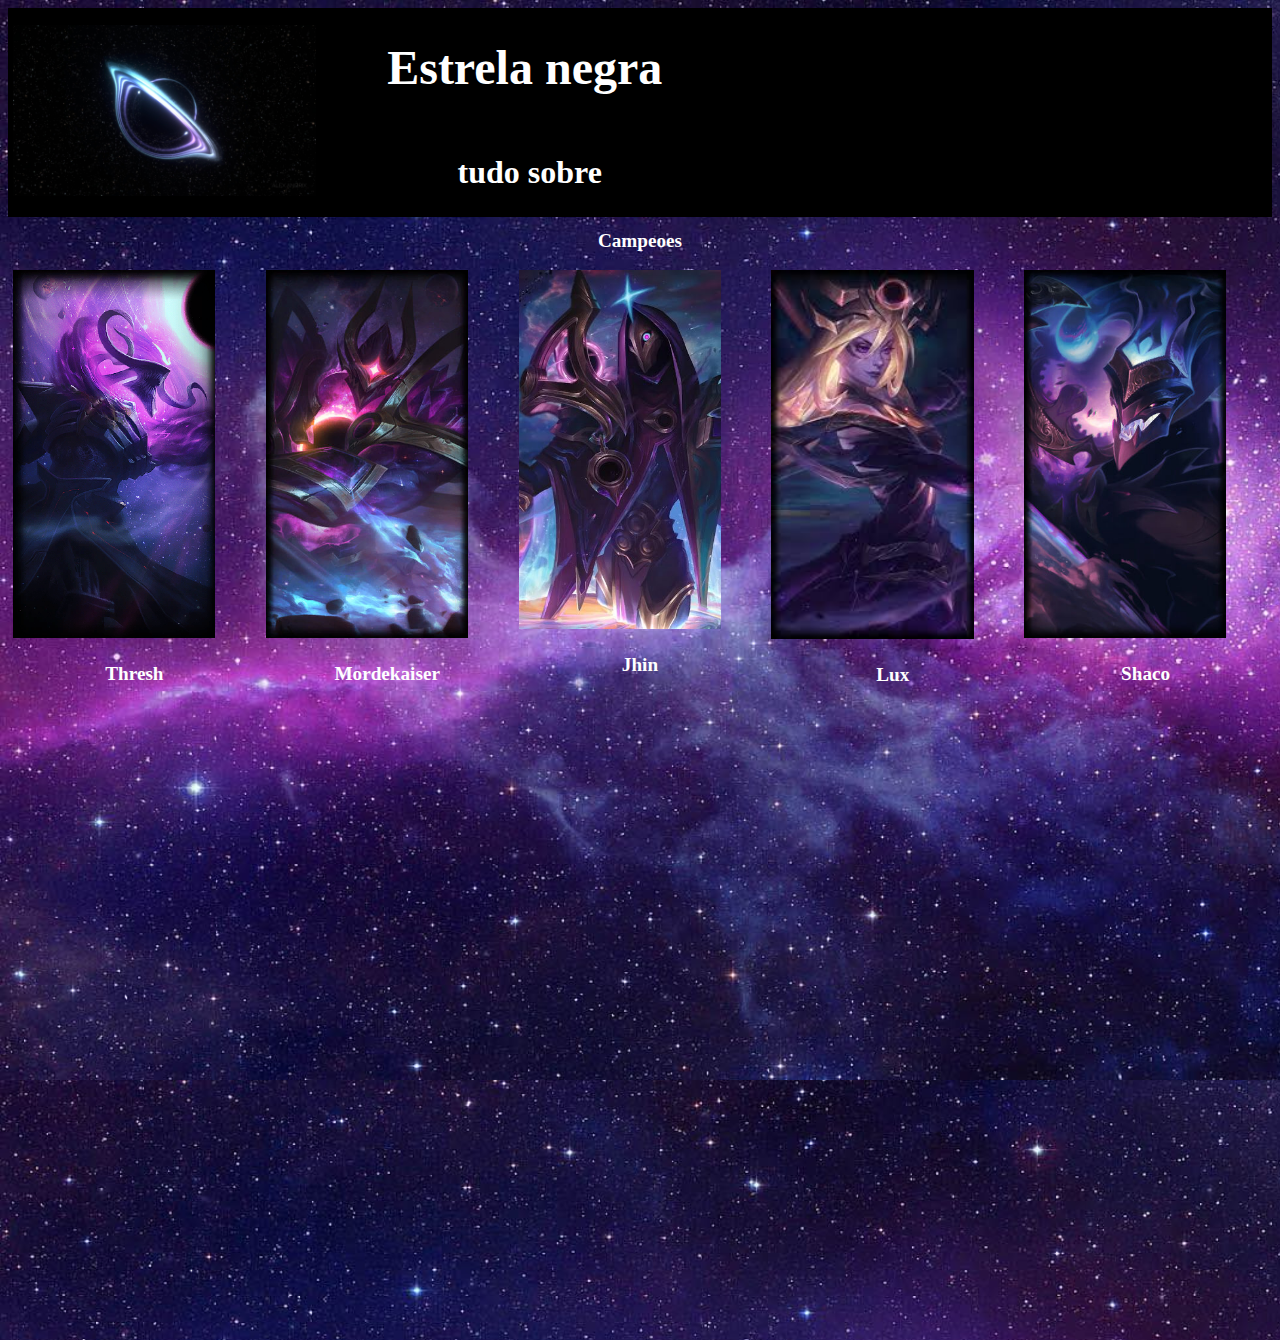
<file: index.html>
<!DOCTYPE html>
<html lang="en">
  <head>
      <link rel="stylesheet" href="style.css">
      <meta charset="UTF-8">
      <meta name="viewport" content="width=device-width, initial-scale=1.0">
      <title>Estrela Negra:</title>
  </head>

 <body id="base">
   <script src="script.js"></script>
    <header class="flex horizontal center">
      <div class="item"><a href="index.html"><img id="logo" src="imagens/estrela negra.jpg"></a></div>
      <div class="flex vertical center">
        <h1>Estrela negra</h1>
        <h2>tudo sobre</h2>
      </div>
    </header>


    <div class="flex horizontal center">
      <div class="flex vertical center list">
        <h1>Campeoes</h1>
        <section class="container flex start">

          <div class="item" onclick="goToChamp('thresh')">
            <img src="imagens/thresh imagem.png" alt="thresh"> 
            <h2>Thresh</h2>
          </div>
          <div class="item" onclick="goToChamp('mordekaiser')">
            <img src="imagens/mordekaiser imagem.jpg"   alt="mordekaiser">
            <h2>Mordekaiser</h2>
          </div>
          <div class="item" onclick="goToChamp('jhin')">
            <img src="imagens/jhin imagem.jpg" alt="jhin">
            <h2>Jhin</h2>
          </div>
          <div class="item" onclick="goToChamp('lux')">
            <img src="imagens/lux imagem.jpg" alt="lux">
            <h2>Lux</h2>
          </div>
          <div class="item" onclick="goToChamp('shaco')">
            <img src="imagens/shaco imagem.jpg" alt="shaco">
            <h2>Shaco</h2>
          </div>
        </section>
      </div>
    </div>


    <div class="flex vertical center main">
      <iframe id="frame" src="" scrolling="no"></iframe>
    </div>
 </body>
</html>
</file>
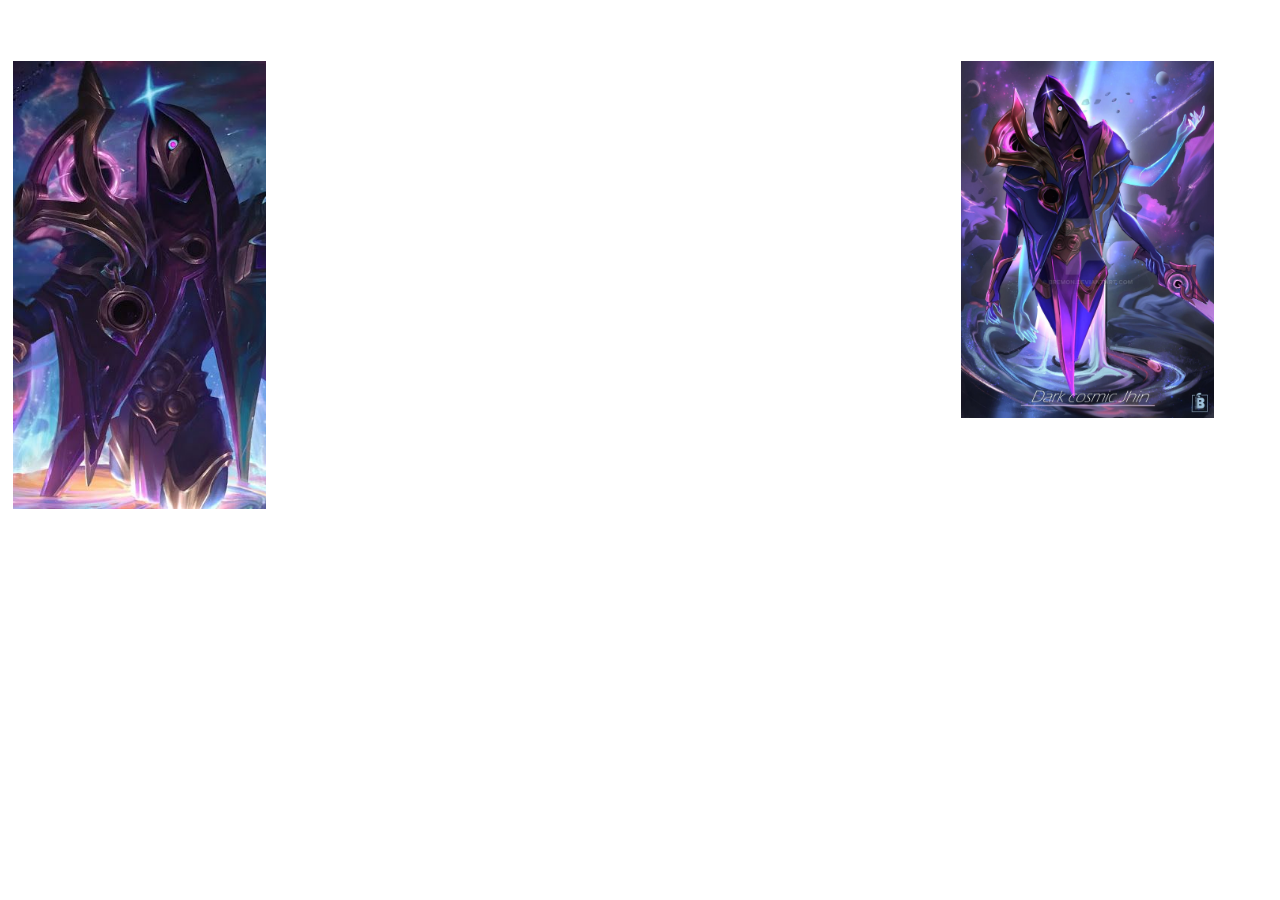
<file: jhin.html>
<head>
      <link rel="stylesheet" href="style.css">
  </head>
  <body>   
   <div class="flex horizontal center">
      <div class="flex vertical center list">
        <h1>Jhin</h1>
        <section class="container flex horizontal space">

          <!-- imagem a esquerda -->
         <div class="basis25">
          <img src="imagens/jhin imagem.jpg" alt="jhin">
         </div>

          <!-- texto e coisas do tipo -->
         <div class="basis40"> 
         <h2>Jhin era uma entidade interestelar, foi consumido pela
             Estrela Negra e recebeu um novo propósito. Agora, sua
             mente atemporal está infectada por visões de
             onipotência e consumida por uma fome insaciáveL Ele
             desaparece com regiões espaciais inteiras
             aparentemente por mero capricho, usando os restos
             para criar bizarros e silenciosos objetos de arte.</h2>
         </div>
    
         <!-- imagem a direita -->
         <div class="basis25">
         <img src="imagens 2/jhin imagem 2.jpg" alt="jhin 2">
         </div>





         
        </section>
      </div>
    </div>
  
  </body>
</file>
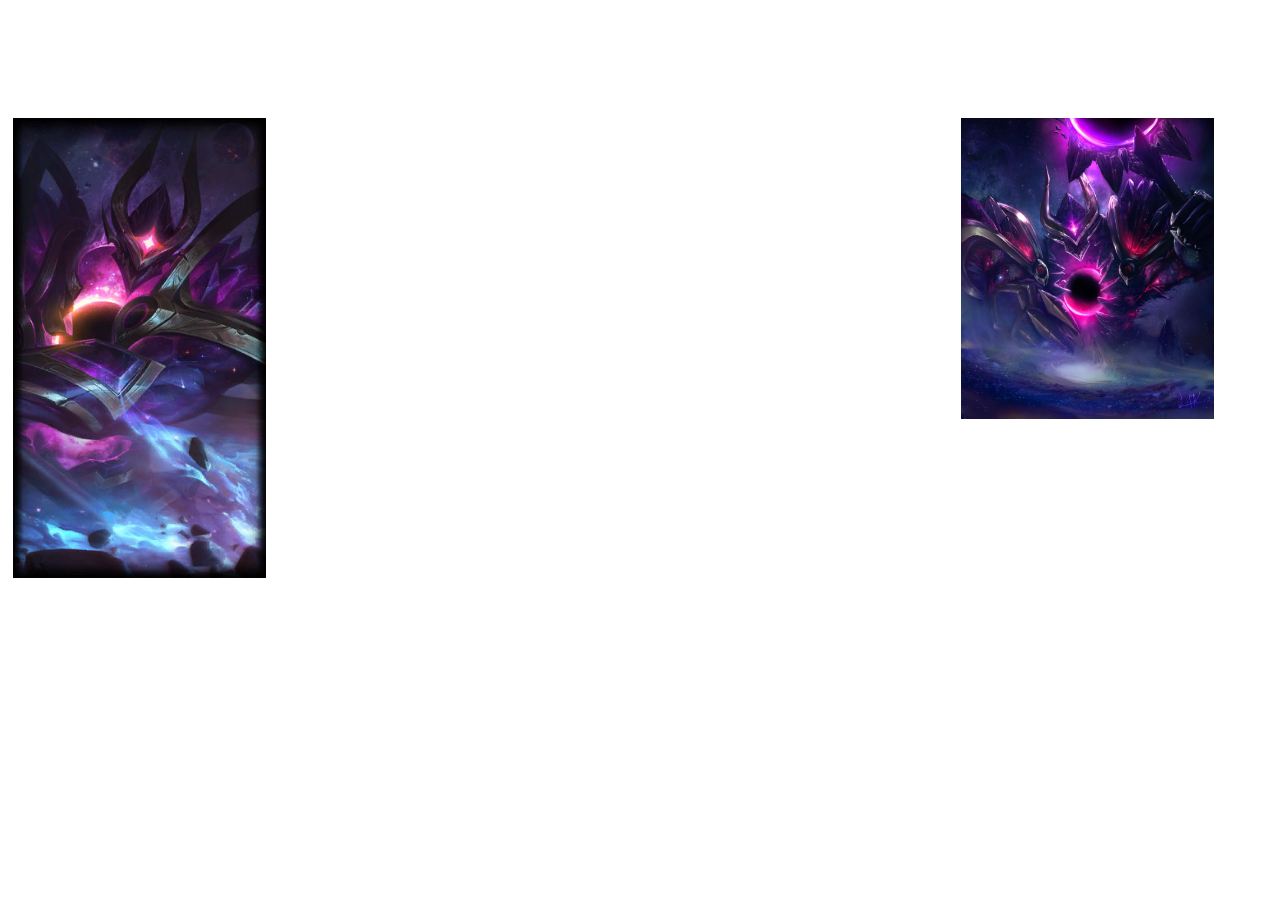
<file: mordekaiser.html>
<head>
      <link rel="stylesheet" href="style.css">
  </head>
  <body>   
   <div class="flex horizontal center bord">
      <div class="flex vertical center list">
        <h1>Mordekaiser</h1>
        <section class="container flex horizontal space">

          <!-- imagem a esquerda -->
         <div class="basis25">
          <img src="imagens/mordekaiser imagem.jpg" alt="mordekaiser">
         </div>

          <!-- texto e coisas do tipo -->
         <div class="basis40"> 
         <h2>Um antigo membro da Corte Cósmica, Mordekaiser
             desapareceu do espaço que conhecemos por eras —
             até agora. Renascido e restituído de uma destruição
             desconhecida, ele parece querer destruir os reinos de
             estrelas e luz que um dia construíra. Embora ainda vista
             sua armadura cósmica, a mente e a personalidade que
             a habitam foram corrompidas e reforjadas com puro
             ódio e destruição.</h2>
         </div>
    
         <!-- imagem a direita -->
         <div class="basis25">
         <img src="imagens 2/mordekaiser imagem 2.jpg" alt="mordekaiser 2">
         </div>





         
        </section>
      </div>
    </div>
  
  </body>
</file>
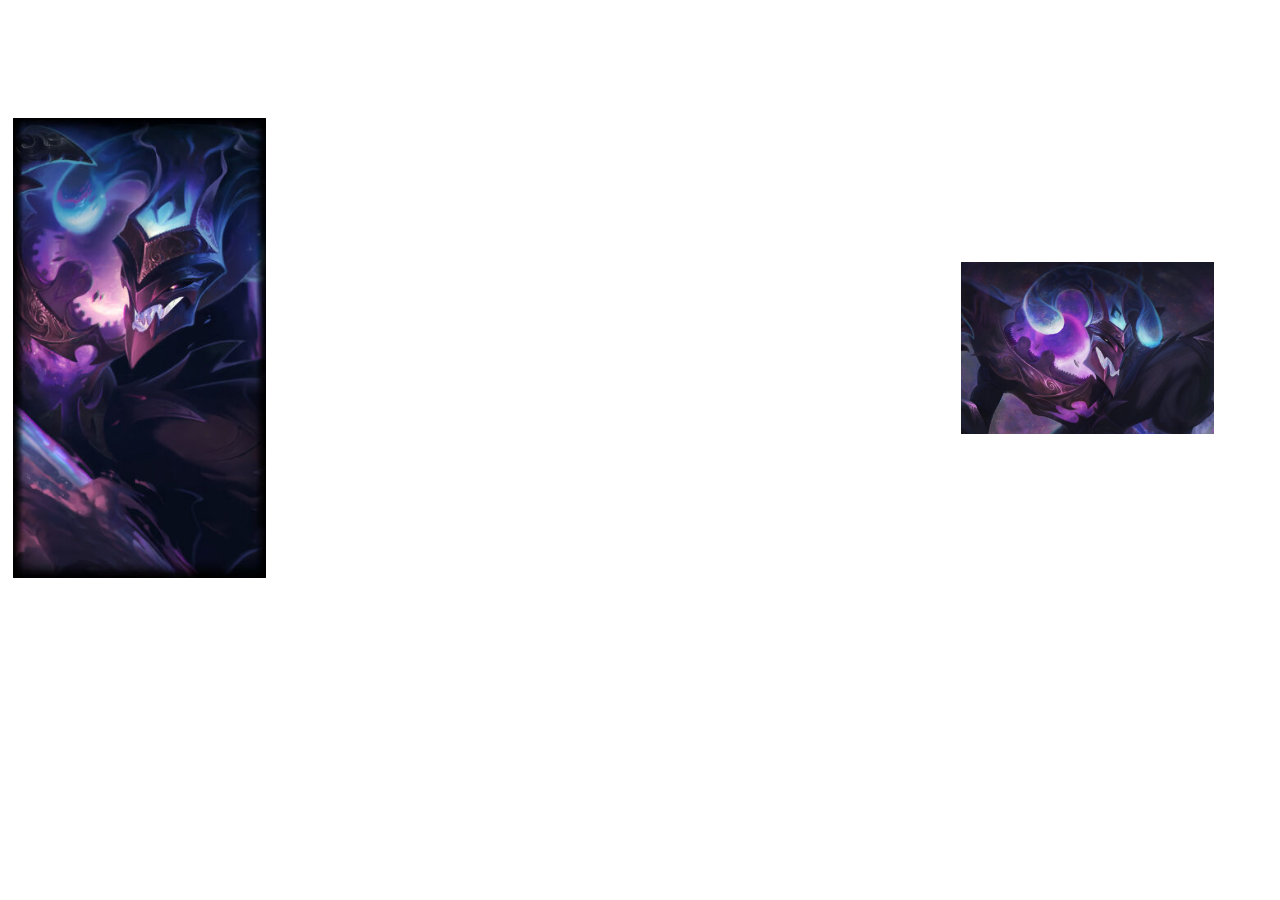
<file: shaco.html>
<head>
      <link rel="stylesheet" href="style.css">
  </head>
  <body>   
   <div class="flex horizontal center bord">
      <div class="flex vertical center list">
        <h1>Shaco</h1>
        <section class="container flex horizontal center space">

          <!-- imagem a esquerda -->
         <div class="basis25">
          <img src="imagens/shaco imagem.jpg" alt="shaco">
         </div>

          <!-- texto e coisas do tipo -->
         <div class="basis40"> 
          <h2>Shaco Já foi uma região do espaço conhecida por suas
              barulhentas festividades, mas agora, depois de ter sido
              exterminado pela Estrela Negra, ele renasceu como o
              semblante escarnecedor de um bufão. Sua gargalhada
              deturpada alcança sistemas povoados multo antes
              dele, provocando visões de destruição e colapsos
              sociais que logo alimentarão sua fome sem fim.</h2>
         </div>
    
         <!-- imagem a direita -->
         <div class="basis25">
         <img src="imagens 2/shaco imagem 2.jpg" alt="shaco 2">
         </div>





         
        </section>
      </div>
    </div>
  
  </body>
</file>
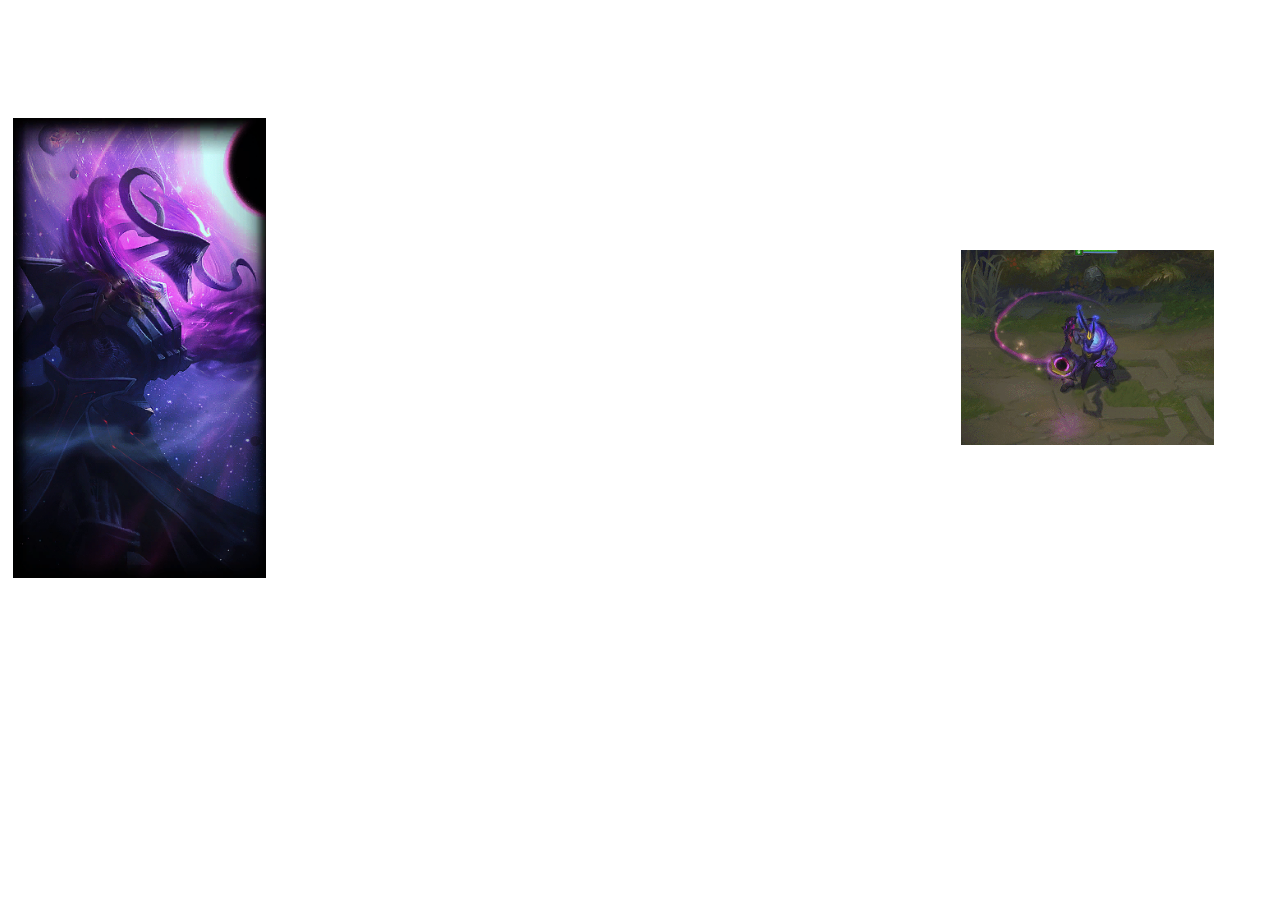
<file: thresh.html>
<head>
      <link rel="stylesheet" href="style.css">
  </head>
  <body>   
   <div class="flex horizontal center bord">
      <div class="flex vertical center list">
        <h1>Thresh</h1>
        <section class="container flex horizontal center space">

          <!-- imagem a esquerda -->
          <div class = "basis25">
            <img src="imagens/thresh imagem.png" alt="thresh">
          </div>

            <!-- texto e coisas do tipo -->
          <div class="basis40"> 
            <h2>Um pesadelo cósmico que venera a Estrela Negra que
                tudo consome, Thresh jurou alimentar seu "deus" com
                tudo que existe até que toda a matéria, tempo e
                pensamento sejam apagados. Seu trabalho estará
                completo quando nada sobrar, libertando-o para
                finalmente se lançar na singularidade e se tornar
                um com o fim do universo.</h2>
          </div>
      
          <!-- imagem a direita -->
          <div class="basis25">
            <img src="imagens 2/gif thresh estrela negra.gif" alt="thresh gif">
          </div>
        </section>
      </div>
    </div>
  
  </body>
</file>
<file: style.css>
#base {
background-image: url('imagens/background.jpg');
background-size: 1920px 1080px;

}
#logo{
  width: 80%;
  height: 80%;
}
.item{
  flex-basis: 30%;
  cursor: pointer;
}
header{
  background-color: black;
}

header h1{
  font-family: "Comic sans MS";
  font-size: 3em;
  color : rgb(255, 255, 255);
  margin-right: 10px;
}

header h2{
   font-size: 2em;
}
.flex{
  display: flex;
}
.horizontal{
  flex-direction: row;
}
.vertical{
  flex-direction: column;
}
.center{
  align-items: center;
}
.around{
  justify-content: center;
}
.space{
  justify-content: space-between;
}
img {
  padding: 5px; 
  width: 80%;
}

img:hover {
  box-shadow: 0 0 1px 1px white
}

h1{
  font-family: "Comic sans MS";
  font-size: larger;
  color : rgb(255, 255, 255);
}
h2{
  font-family: "Comic sans MS";
  font-size: larger;
  color : rgb(255, 255, 255); 
  text-align: center;
}
.list{
  width: 100%;
}
.main{
  height: 70vh;
}
#frame{
  border:none;
  width: 80%;
  height: 100%;
  overflow: hidden;
}
.bord{
  border-top: 2px solid white;
  margin-top: 5%;
}
.basis25{
  flex-basis: 25%;
}
.basis40{
  flex-basis: 40%;
}
</file>
